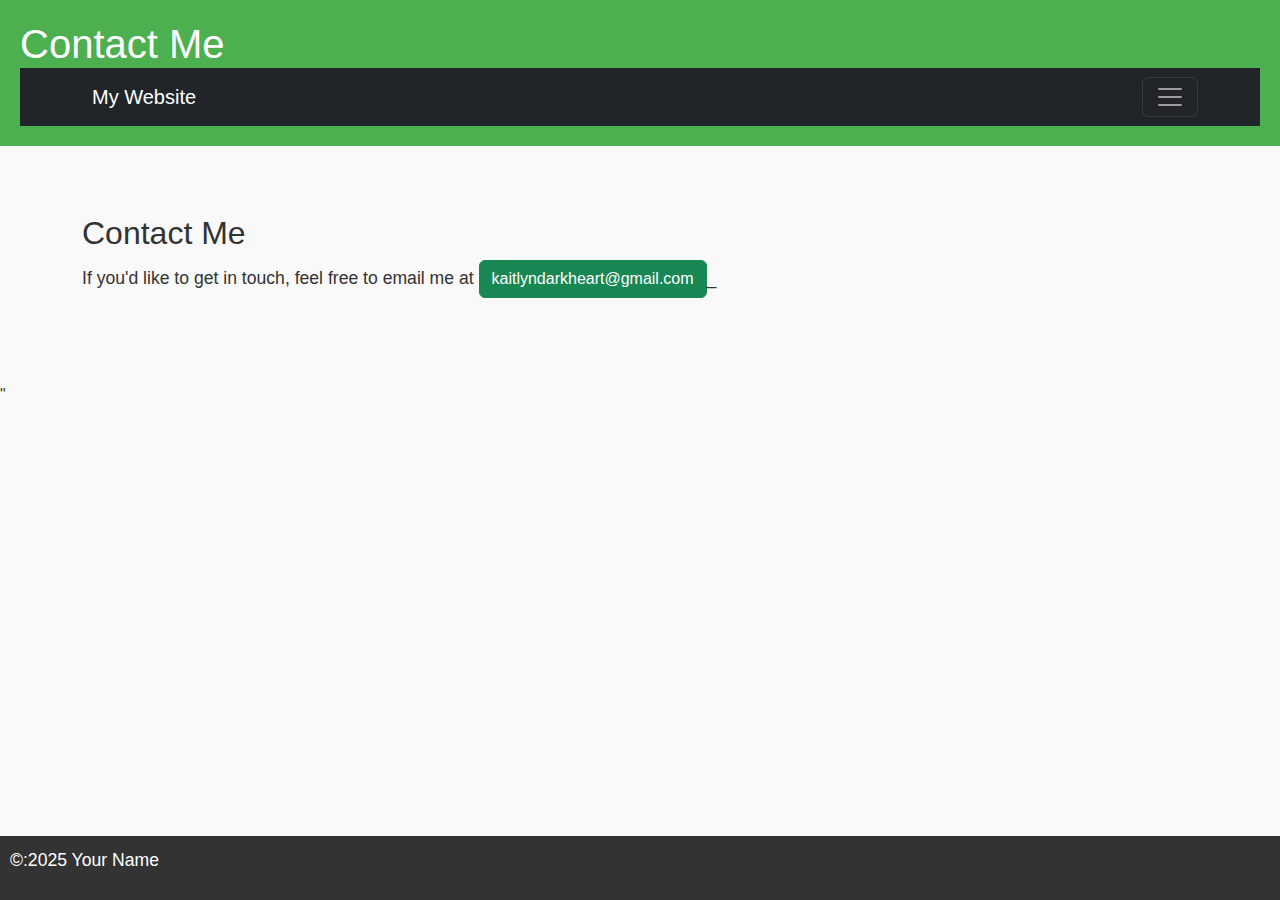
<file: contact.html>
<!DOCTYPE html>

<html lang="em">

<head>
	<meta charset="UTF-8">
	<meta name="viewport" content="width=device-width, initial scale=1.0">
	<title>Contact Me</title>
		<!-- Bootstrap CSS -->
		<link href="https://cdn.jsdelivr.net/npm/bootstrap@5.3.0/dist/css/bootstrap.min.css" rel="stylesheet">
		<!-- Custom CSS -->
	<link rel="stylesheet" href="styles.css">
</head>

<body>
	<!-- Your content goes here -->
	<header>
		<h1>Contact Me</h1>
		<nav class="navbar navbar-expand-Ig navbar-dark bg-dark">
			<div class="container">
				<a class="navbar-brand" href="index.html">My Website</a>
				<button class="navbar-toggler" type="button" data-bs-toggle="collapse" data-bs-target="#navbarNav">
					<span class="navbar-toggler-icon"></span>
				</button>
				<div class="collapse navbar-collapse" id="navbarNav">
					<ul class="navbar-nav">
						<li class="nav-item">
							<a class="nav-link" href="index.html">Home</a>
						</li>
						<li class="nav-item">
							<a class="nav-link" href="about.html">About</a>
						</li>
						<li class="nav-item">
							<a class="nav-link" href="contact.html">Contact</a>
						</li>
					</ul>
				</div>
			</div>
				
			
		</nav>
	</header>

	<main class="container my-5">
		<h2>Contact Me</h2>
		<p>If you'd like to get in touch, feel free to email me at <a href="mailto:kaitlyndarkheart@gmail.com" class="btn btn-success">kaitlyndarkheart@gmail.com</a>_</p>
	</main>
	<footer>
		<p>&copy:2025 Your Name</p>
	</footer>
	
	<!-- Bootstrap JS and dependencies -->
	<script src="https://cdn.jsdelivr.net/npm/@popperjs/core@2.11.6/dist/umd/popper.min.js"></script>
	<script src="https://cdn.jsdelivr.net/npm/bootstrap@5.3.0/dist/js/bootstrap.min.js"></script>
	
</body>

</html>
"
</file>
<file: styles.css>
selector {
	property: value;
}

body {
	font-family: Arial, sans-serif;
	color: #333;
	background-color: #f9f9f9;
	margin: 0;
	padding: 0;
	line-height: 1.6;
}

header {
	background-color: #4CAF50;
	color: white;
	padding: 20px;
	text-align: centre;
}

header h1 {
	margin: 0;
}

nav a {
	color: white;
	text-decoration: none;
	margin: 0 10px;
}

nav a-hover {
	text-decoration: underline;
}

main {
	padding: 20px;
	max-width: 800px;
	margin: 0 auto;
}

main img {
	max-width: 100%;
	height: auto;
	display: block;
	margin: 20px 0;
}

footer {
	background-color: #333;
	color: white;
	text-align: centre;
	padding: 10px;
	position: fixed;
	bottom: 0;
	width: 100%;
}

p {
	font-size: 1.1em;
}

a {
	color: #4CAF50;
	text-decoration: none;
}

a-hover {
	text-decoration: underline;
}

img {
	border: 5px solid #4CAF50;
	border-radius: 10px;
}

main a[href="mailto:"] {
	color: #ff5722;
	font-weight: bold;
}
</file>
